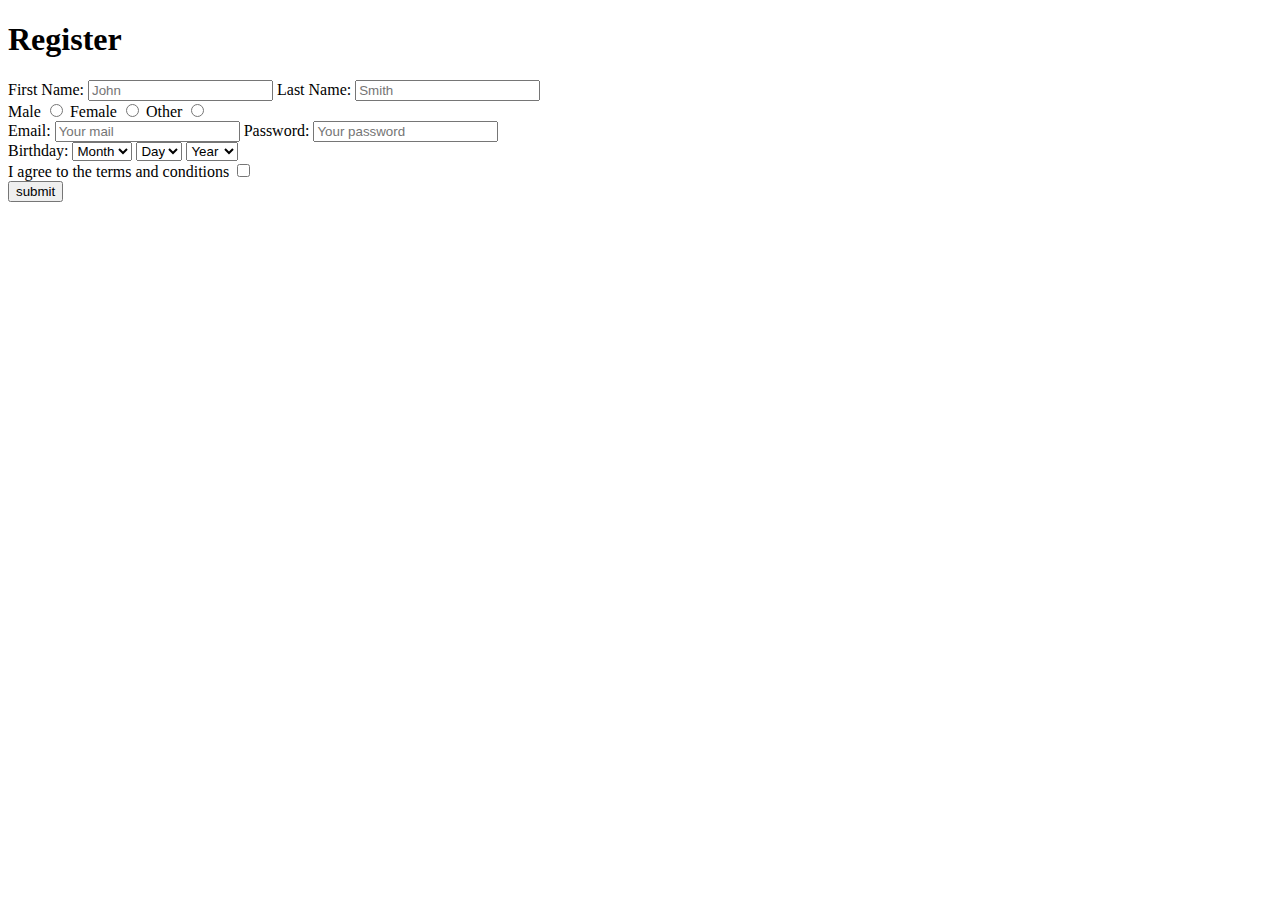
<file: Form (HTML)/index.html>
<!DOCTYPE html>
<html lang="en">
<head>
	<meta charset="UTF-8">
	<title>Register</title>
</head>
<body>

	<h1>Register</h1>

	<form>
		<div>
			<label for="first"> First Name:</label>
			<input name="first" id="first" type="text" placeholder="John" required>
			<label for="last-name"> Last Name:</label>
			<input name="last" id="last" type="text" placeholder="Smith" required>
		</div>
		
		<div>
			<label for="male"> Male</label>
			<input name="sex" id="male" type="radio">
			<label for="female"> Female</label>
			<input name="sex" id="female" type="radio">
			<label for="other"> Other</label>
			<input name="sex" id="other" type="radio">
		</div>
		
		<div>
			<label for="email">
				Email:
				<input name="email" type="email" placeholder="Your mail" required>
			</label>

			<label for="password">
				Password:
				<input name="password" type="password" placeholder="Your password" pattern=".{5,10}" required title="5 to 10 characters">
			</label>
		</div>
		
		<div>
			<label for="birthday">
				Birthday:
				<select name="Month">
					<option>Month</option>
					<option>Jan</option>
					<option>Feb</option>
					<option>Mar</option>
				</select>
				<select name="Day">
					<option>Day</option>
					<option>10</option>
					<option>11</option>
					<option>12</option>
				</select>

				<select name="Year">
					<option>Year</option>
					<option>1999</option>
					<option>2000</option>
					<option>2001</option>
				</select>
			</label>
		</div>
		
		<div>
			<label for="checkbox"> I agree to the terms and conditions</label>
			<input id="agreed" name="agreed" type="checkbox" />
		</div>

		<div>
			<input type="submit" value="submit" />
		</div>
	</form>


</body>
</html>
</file>
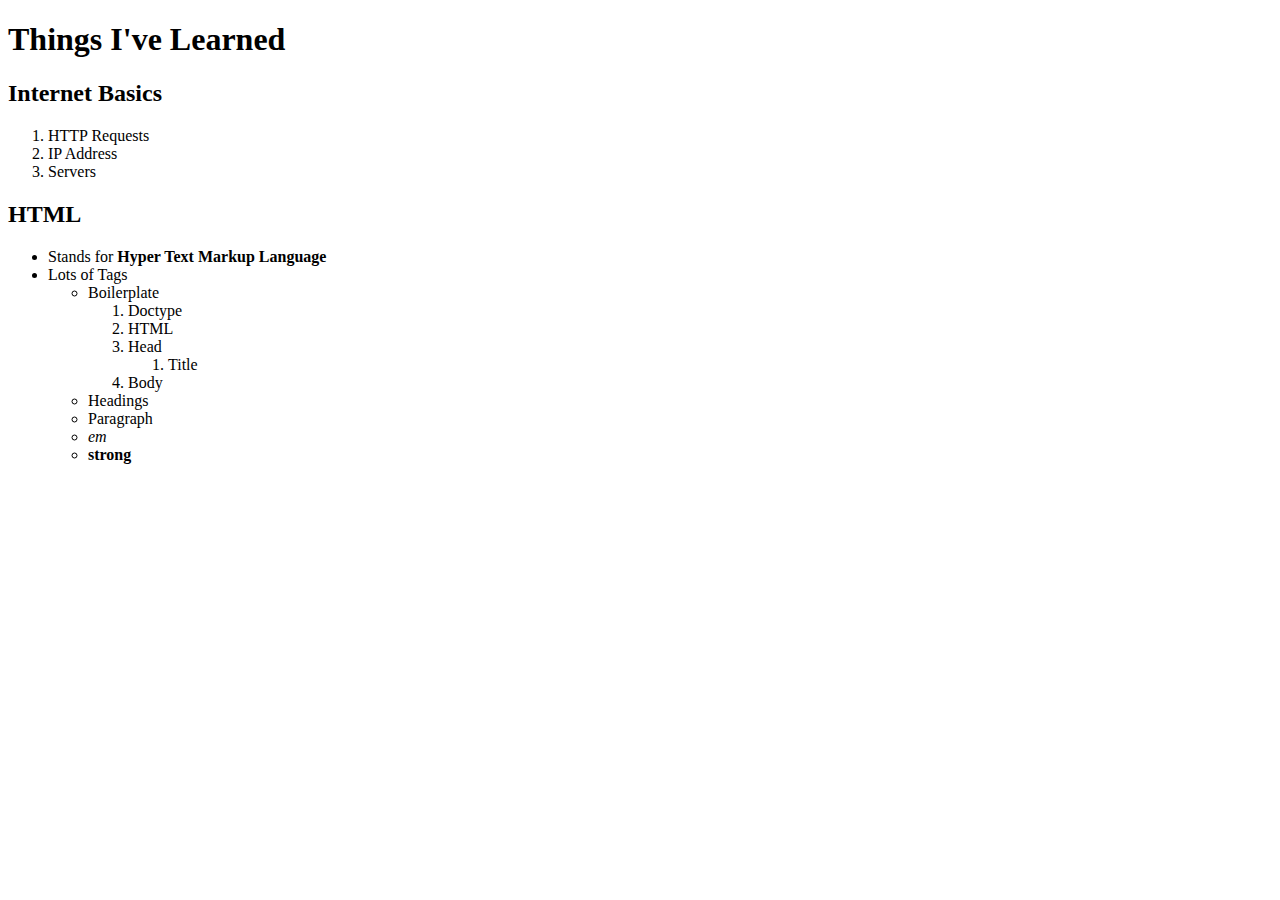
<file: List (HTML)/index.html>
<!DOCTYPE html>
<html>
<head>
	<title>Things I've Learned</title>
</head>
<body>

<h1>Things I've Learned</h1>

<h2>Internet Basics</h2>

<ol>
	<li>HTTP Requests</li>
	<li>IP Address</li>
	<li>Servers</li>
</ol>

<h2>HTML</h2>

<ul>
	<li>Stands for <strong>Hyper Text Markup Language</strong></li>
	<li>Lots of Tags
	 <ul>
	 	<li>Boilerplate
	 	  <ol>
	 	  	<li>Doctype</li>
	 	  	<li>HTML</li>
	 	  	<li>Head
	 	  		<ol>
	 	  			<li>Title</li>
	 	  		</ol>
	 	  	</li>
	 	  	<li>Body</li>
	 	  </ol>
	 	</li>
	 	<li>Headings</li>
	 	<li>Paragraph</li>
	 	<li><em>em</em></li>
	 	<li><strong>strong</strong></li>
	 </ul>
	</li>
</ul>

</body>
</html>
</file>
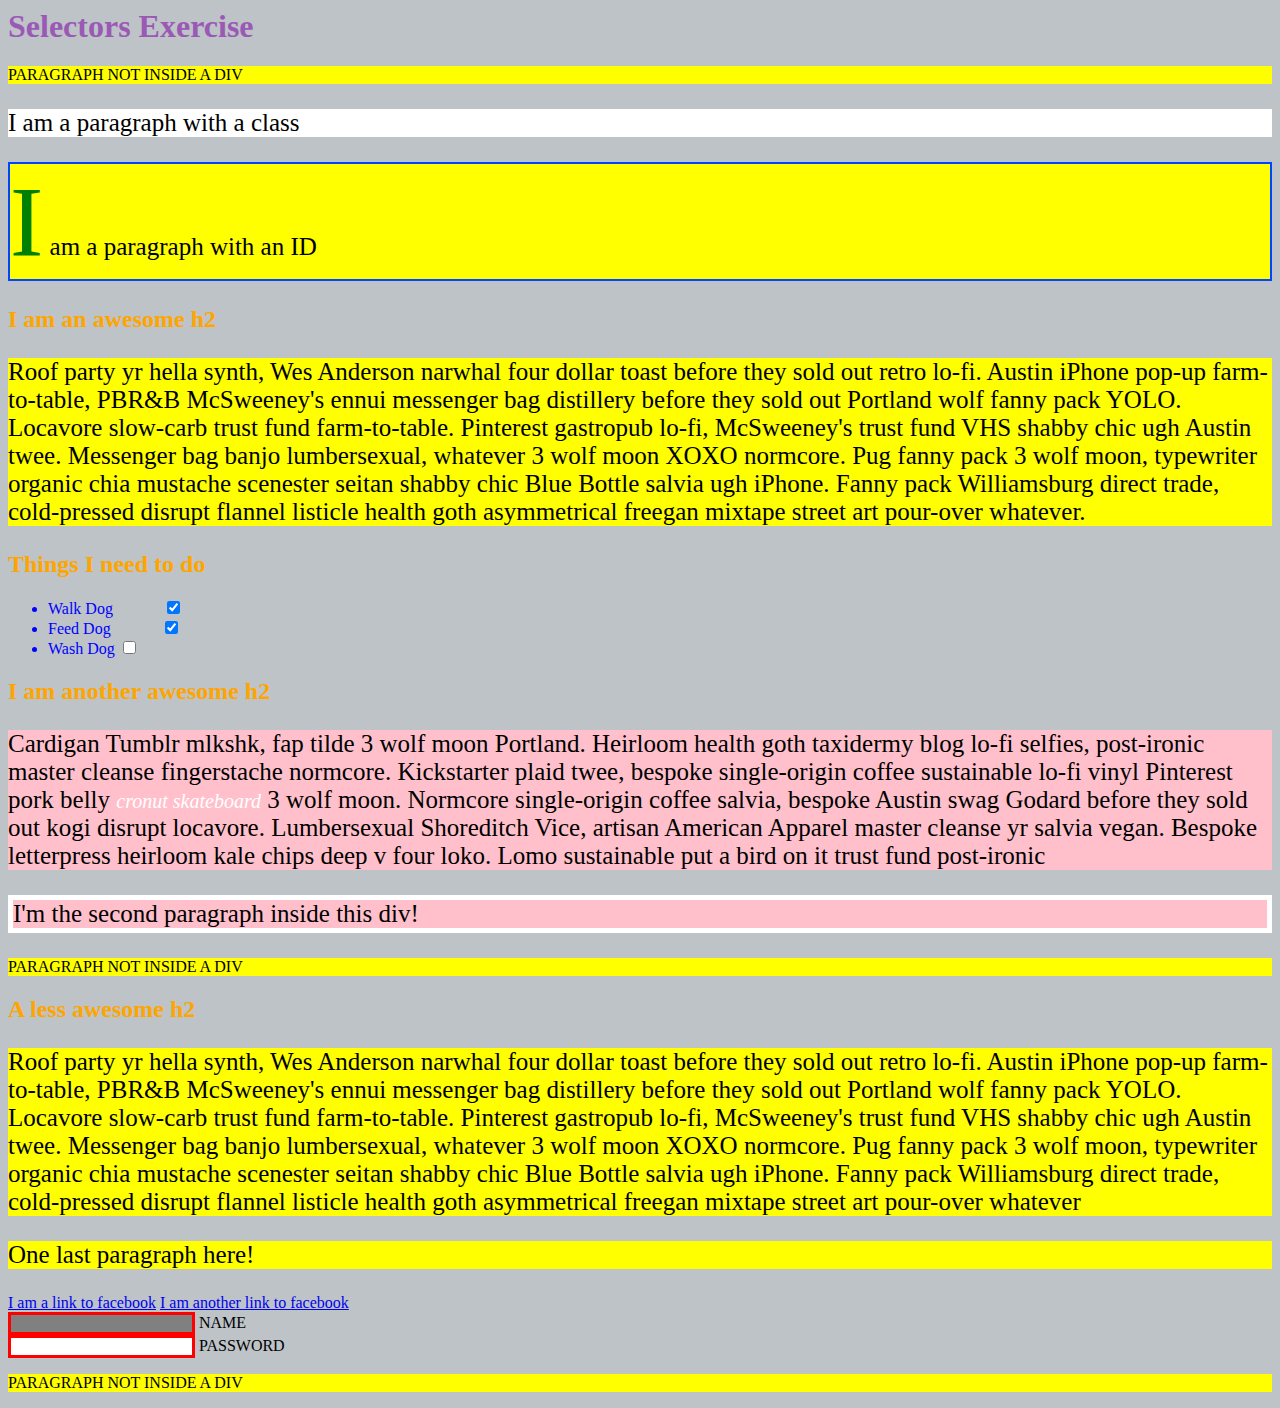
<file: selectors (HTML, CSS) /index.html>
<html>
<head>
  <meta charset="UTF-8">
  <title>Selectors Exercise</title>
  <link rel="stylesheet" type="text/css" href="css/style.css">
</head>
<body>
  <h1>Selectors Exercise</h1>

<p>PARAGRAPH NOT INSIDE A DIV</p>

<div>
  <p class="hello">I am a paragraph with a class</p>
  <p id="special">I am a paragraph with an ID</p>

  <h2>I am an awesome h2</h2>
  
  
  <p>Roof party yr hella synth, Wes Anderson narwhal four dollar toast before they sold out retro lo-fi. Austin iPhone pop-up farm-to-table, PBR&B McSweeney's ennui messenger bag distillery before they sold out Portland wolf fanny pack YOLO. Locavore slow-carb trust fund farm-to-table. Pinterest gastropub lo-fi, McSweeney's trust fund VHS shabby chic ugh Austin twee. Messenger bag banjo lumbersexual, whatever 3 wolf moon XOXO normcore. Pug fanny pack 3 wolf moon, typewriter organic chia mustache scenester seitan shabby chic Blue Bottle salvia ugh iPhone. Fanny pack Williamsburg direct trade, cold-pressed disrupt flannel listicle health goth asymmetrical freegan mixtape street art pour-over whatever.</p>

</div>

<div>
  <h2>Things I need to do</h2>

  <ul>
    <li>Walk Dog <input type="checkbox" checked> </li>
    <li>Feed Dog <input type="checkbox" checked> </li>
    <li>Wash Dog <input type="checkbox"></li>
  </ul>
</div>

<div>
  <h2>I am another awesome h2</h2>

  <p>Cardigan Tumblr mlkshk, fap tilde 3 wolf moon Portland. Heirloom health goth taxidermy blog lo-fi selfies, post-ironic master cleanse fingerstache normcore. Kickstarter plaid twee, bespoke single-origin coffee sustainable lo-fi vinyl Pinterest pork belly <em>cronut skateboard</em> 3 wolf moon. Normcore single-origin coffee salvia, bespoke Austin swag Godard before they sold out kogi disrupt locavore. Lumbersexual Shoreditch Vice, artisan American Apparel master cleanse yr salvia vegan. Bespoke letterpress heirloom kale chips deep v four loko. Lomo sustainable put a bird on it trust fund post-ironic</p>

  <p>I'm the second paragraph inside this div!</p>
</div>

<p>PARAGRAPH NOT INSIDE A DIV</p>


<div>
  <h2>A less awesome h2</h2>

  <p>Roof party yr hella synth, Wes Anderson narwhal four dollar toast before they sold out retro lo-fi. Austin iPhone pop-up farm-to-table, PBR&B McSweeney's ennui messenger bag distillery before they sold out Portland wolf fanny pack YOLO. Locavore slow-carb trust fund farm-to-table. Pinterest gastropub lo-fi, McSweeney's trust fund VHS shabby chic ugh Austin twee. Messenger bag banjo lumbersexual, whatever 3 wolf moon XOXO normcore. Pug fanny pack 3 wolf moon, typewriter organic chia mustache scenester seitan shabby chic Blue Bottle salvia ugh iPhone. Fanny pack Williamsburg direct trade, cold-pressed disrupt flannel listicle health goth asymmetrical freegan mixtape street art pour-over whatever</p>

  <p>One last paragraph here!</p>

  <a href="http://www.facebook.com">I am a link to facebook</a>
  <a href="http://www.facebook.com">I am another link to facebook</a>
  <br>

  <input type="text" name="name" /><label> Name</label><br/>
  <input type="password" name="password" /><label> Password</label><br/>

</div>

<p>PARAGRAPH NOT INSIDE A DIV</p>

</body>
</html>
</file>
<file: selectors (HTML, CSS) /css/style.css>
/* Style the HTML elements according to the following instructions. 
DO NOT ALTER THE EXISTING HTML TO DO THIS.  WRITE ONLY CSS!

/* Give the <body> element a background of #bdc3c7*/
body{
	background-color: #bdc3c7;
}

/* Make the <h1> element #9b59b6*/
h1{
	color: #9b59b6;
}

/* Make all <h2> elements orange */
h2{
	color: orange;
}

/* Make all <li> elements blue(pick your own hexadecimal blue)*/ 
li{
	color: #0000FF;
}

/*Change the background on every paragraph to be yellow*/
p{
	background-color: yellow;
}

/*Make all inputs have a 3px red border*/
input{
	border: 3px solid red;
}

/* Give everything with the class 'hello' a white background*/
.hello{
	background-color: white;
}

/* Give the element with id 'special' a 2px solid blue border(pick your own rgb blue)*/
#special{
	border: 2px solid;
	border-color: rgb(0,69,255);
}

/*Make all the <p>'s that are nested inside of divs 25px font(font-size: 25px)*/
div p{
	font-size: 25px;
}

/*Make only inputs with type 'text' have a gray background*/
input[type="text"]{
	background-color: gray;
}

/* Give both <p>'s inside the 3rd <div> a pink background*/
div:nth-of-type(3) p {
	background-color: pink;
}

/* Give the 2nd <p> inside the 3rd <div> a 5px white border*/
div:nth-of-type(3) p:nth-of-type(2){
	border: 5px solid white;
}

/* Make the <em> in the 3rd <div> element white and 20px font(font-size:20px)*/
div:nth-of-type(3) em{
	color: white;
	font-size: 20px;
}

/*BONUS CHALLENGES*/
/*You may need to research some other selectors and properties*/

/*Make all "checked" checkboxes have a left margin of 50px(margin-left: 50px)*/
input[type="checkbox"]:checked{
	margin-left: 50px;
}

/* Make the <label> elements all UPPERCASE without changing the HTML(definitely look this one up*/
label{
	text-transform: uppercase;
}

/*Make the first letter of the element with id 'special' green and 100px font size(font-size: 100)*/
#special:first-letter{
	color: green;
	font-size: 100px;
}

/*Make the <h1> element's color change to blue when hovered over */
h1:hover{
	color: blue;
}


/*Make the <a> element's that have been visited gray */
a:visited { 
    color: gray;
}
</file>
